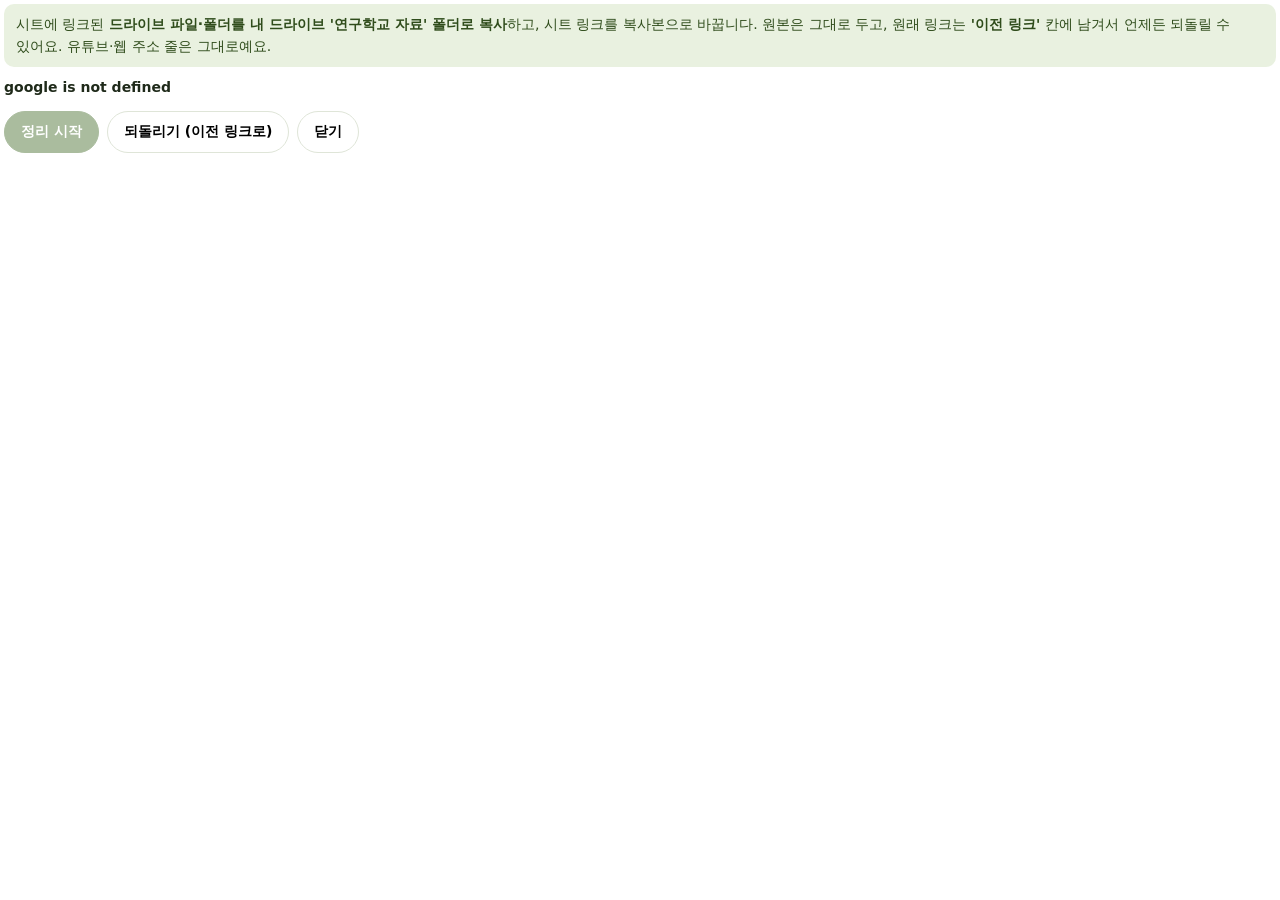
<file: tools/sheet/Migrate.html>
<!doctype html>
<html lang="ko">
<head>
<base target="_top">
<meta charset="utf-8">
<style>
  body { margin: 0; padding: 4px 4px 16px; color: #1f2a1a; font: 14px/1.55 system-ui, sans-serif; word-break: keep-all; }
  p { margin: 0 0 10px; }
  .note { padding: 10px 12px; border-radius: 10px; background: #e9f1e0; color: #2f4c1b; }
  table { width: 100%; border-collapse: collapse; margin: 10px 0; font-size: 13px; }
  th, td { padding: 6px 8px; border-bottom: 1px solid #e4e9de; text-align: left; vertical-align: top; }
  th { background: #f6f8f3; position: sticky; top: 0; }
  .bad { color: #b42318; font-weight: 600; }
  .ok { color: #2f4c1b; font-weight: 600; }
  .wrap { max-height: 300px; overflow: auto; border: 1px solid #e4e9de; border-radius: 10px; }
  .btns { display: flex; gap: 8px; flex-wrap: wrap; margin-top: 12px; }
  button { padding: 9px 16px; border: 1px solid #dfe5d8; border-radius: 999px; background: #fff; font: inherit; font-weight: 700; cursor: pointer; }
  button.solid { border-color: #456d2a; background: #456d2a; color: #fff; }
  button:disabled { opacity: .45; cursor: default; }
  #msg { font-weight: 600; }
</style>
</head>
<body>
<p class="note">시트에 링크된 <b>드라이브 파일·폴더를 내 드라이브 '연구학교 자료' 폴더로 복사</b>하고, 시트 링크를 복사본으로 바꿉니다.
원본은 그대로 두고, 원래 링크는 <b>'이전 링크'</b> 칸에 남겨서 언제든 되돌릴 수 있어요. 유튜브·웹 주소 줄은 그대로예요.</p>
<p id="msg">정리할 자료를 찾는 중…</p>
<div class="wrap" id="wrap" hidden><table><thead><tr><th>행</th><th>제목</th><th>파일</th><th>상태</th></tr></thead><tbody id="rows"></tbody></table></div>
<div class="btns">
  <button class="solid" id="run" disabled>정리 시작</button>
  <button id="undo">되돌리기 (이전 링크로)</button>
  <button onclick="google.script.host.close()">닫기</button>
</div>
<script>
  /* 앱스스크립트는 스크립트 안의 슬래시 두 개를 주석으로 잘못 읽을 수 있어 쓰지 않음 (주소는 https:\/\/ 로) */
  const $ = (id) => document.getElementById(id);
  const esc = (s) => String(s ?? '').replace(/[&<>"']/g, (c) => ({ '&': '&amp;', '<': '&lt;', '>': '&gt;', '"': '&quot;', "'": '&#39;' }[c]));
  const run = (fn, ...args) => new Promise((res, rej) => google.script.run.withSuccessHandler(res).withFailureHandler(rej)[fn](...args));
  let plan = [];

  function draw() {
    $('rows').innerHTML = plan.map((p) => `
      <tr id="r-${esc(p.uid)}"><td>${p.row}</td><td>${esc(p.title)}</td><td>${esc(p.name || '')}</td>
      <td class="${p.problem || p.result === false ? 'bad' : p.result ? 'ok' : ''}">${esc(p.problem || p.status || '대기')}</td></tr>`).join('');
  }

  async function load() {
    try {
      plan = await run('migratePlan');
      const can = plan.filter((p) => !p.problem);
      $('msg').textContent = plan.length
        ? `정리할 자료 ${can.length}개${plan.length > can.length ? ` · 열 수 없는 자료 ${plan.length - can.length}개(빨간 줄, 건너뜀)` : ''}. 확인 후 [정리 시작]을 눌러 주세요.`
        : '정리할 자료가 없어요. 이미 모두 정리되어 있어요.';
      $('wrap').hidden = !plan.length;
      $('run').disabled = !can.length;
      draw();
    } catch (e) { $('msg').textContent = e.message; }
  }

  $('run').onclick = async () => {
    $('run').disabled = true; $('undo').disabled = true;
    const todo = plan.filter((p) => !p.problem);
    let done = 0, failed = 0;
    for (let i = 0; i < todo.length; i += 3) {
      const part = todo.slice(i, i + 3);
      part.forEach((p) => { p.status = '복사 중…'; }); draw();
      try {
        const res = await run('migrateRun', part.map((p) => p.uid));
        res.forEach((r) => {
          const p = plan.find((x) => x.uid === r.uid);
          p.result = r.ok; p.status = r.ok ? '완료' : `실패: ${r.why}`;
          r.ok ? done++ : failed++;
        });
      } catch (e) {
        part.forEach((p) => { p.result = false; p.status = `실패: ${e.message}`; failed++; });
      }
      $('msg').textContent = `정리 중… ${done + failed} / ${todo.length}`;
      draw();
    }
    await run('migrateFinish').catch(() => {});
    $('msg').textContent = `끝났어요. 완료 ${done}개${failed ? ` · 실패 ${failed}개(빨간 줄 — 다시 열어 [정리 시작]을 누르면 실패한 것만 다시 해요)` : ''}. 약 1분 뒤 사이트에 반영돼요.`;
    $('undo').disabled = false;
  };

  $('undo').onclick = async () => {
    if (!confirm('정리한 모든 줄의 링크를 원래 링크로 되돌릴까요? (복사한 파일은 드라이브에 남아요)')) return;
    $('undo').disabled = true;
    try {
      const n = await run('migrateUndo');
      $('msg').textContent = `${n}개 줄을 원래 링크로 되돌렸어요. 약 1분 뒤 사이트에 반영돼요.`;
      load();
    } catch (e) { $('msg').textContent = e.message; }
    $('undo').disabled = false;
  };

  load();
</script>
</body>
</html>
</file>
